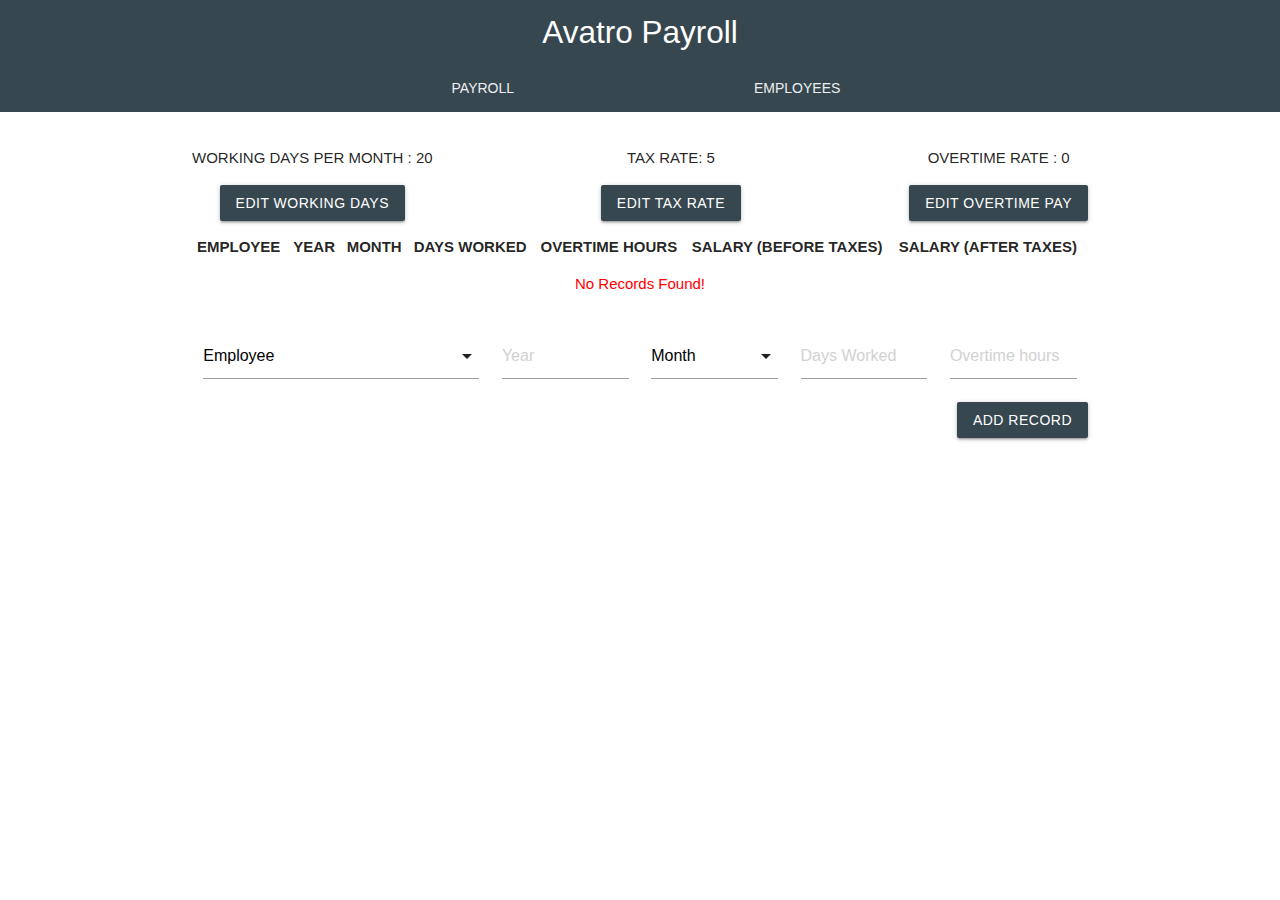
<file: index.html>
<!DOCTYPE html>
<html lang="en">

<head>
    <meta charset="UTF-8">
    <meta name="viewport" content="width=device-width, initial-scale=1.0">
    <link rel="stylesheet" href="https://cdnjs.cloudflare.com/ajax/libs/materialize/1.0.0/css/materialize.min.css">
    <link rel="stylesheet" href="style.css">
    <title>Avatro</title>
</head>

<body>

    <nav>
        <div class="nav-wrapper blue-grey darken-3">
            <div class="brand-logo center">Avatro Payroll</div>
        </div>
    </nav>
    <div class="row ">
        <div class="col s12 blue-grey darken-3">
            <ul class="tabs blue-grey darken-3">
                <li class="tab col s3"></li>
                <li class="tab col s3"><a class="my-tab" href="index.html">Payroll</a></li>
                <li class="tab col s3"><a class="my-tab" href="employees.html">Employees</a></li>
                <li class="tab col s3"></li>
            </ul>
        </div>
    </div>


    <div class="container">

        <div class="rates">
            <div class="value-buttons">
                <p><strong>WORKING DAYS PER MONTH : </strong><strong id="working-days"></strong></p>
                <a class="waves-effect waves-light btn blue-grey darken-3" id="edit-w-d">EDIT WORKING DAYS</a>

            </div>
            <div class="value-buttons">
                <p><strong>TAX RATE: </strong><strong id="tax-rate"></strong></p>
                <a class="waves-effect waves-light btn blue-grey darken-3" id="edit-t-r">EDIT TAX RATE</a>

            </div>
            <div class="value-buttons">
                <p><strong>OVERTIME RATE : </strong><strong id="overtime-rate"></strong></p>
                <a class="waves-effect waves-light btn blue-grey darken-3" id="edit-o-r">EDIT OVERTIME PAY</a>

            </div>
            
        </div>

        <table class="striped ">
            <thead>
                <tr>
                    <th>EMPLOYEE</th>
                    <th>YEAR</th>
                    <th>MONTH</th>
                    <th>DAYS WORKED</th>
                    <th>OVERTIME HOURS</th>
                    <th>SALARY (BEFORE TAXES)</th>
                    <th>SALARY (AFTER TAXES)</th>

                </tr>
            </thead>
            <tbody id="payroll_data">

            </tbody>
        </table>

        <div style="text-align: center; color: red;"><strong><span id="no-data"></span></strong></div>
        <br>

        <form class="row">
            <div class="input-field col s4">

                <select id="options" required></select>

            </div>

            <div class="input-field col s2">
                <input placeholder="Year" id="year" type="number" class="validate" required>
            </div>

            <div class="input-field col s2">
                <select id="month" required>
                    <option value="" disabled selected>Month</option>
                    <option value="January">January</option>
                    <option value="February">February</option>
                    <option value="March">March</option>
                    <option value="April">April</option>
                    <option value="May">May</option>
                    <option value="June">June</option>
                    <option value="July">July</option>
                    <option value="August">August</option>
                    <option value="September">September</option>
                    <option value="October">October</option>
                    <option value="November">November</option>
                    <option value="December">December</option>

                </select>
            </div>
            <div class="input-field col s2">
                <input placeholder="Days Worked" id="days" type="number" class="validate" required>
            </div>
            <div class="input-field col s2">
                <input placeholder="Overtime hours" id="overtime" type="number" class="validate" required>
            </div>

            <button type="submit" class="waves-effect waves-light btn blue-grey darken-3 right modal-trigger" id="addRecord">Add Record</button>

        </form>





    </div>

    <script type="text/javascript" src="https://code.jquery.com/jquery-2.1.1.min.js"></script>
    <script src="https://cdnjs.cloudflare.com/ajax/libs/materialize/1.0.0/js/materialize.min.js"></script>
    <script src="scripts/employee.js"></script>
    <script src="scripts/payroll.js"></script>
    <script src="scripts/database.js"></script>
    <script src="scripts/app-index.js"></script>


</body>

</html>
</file>
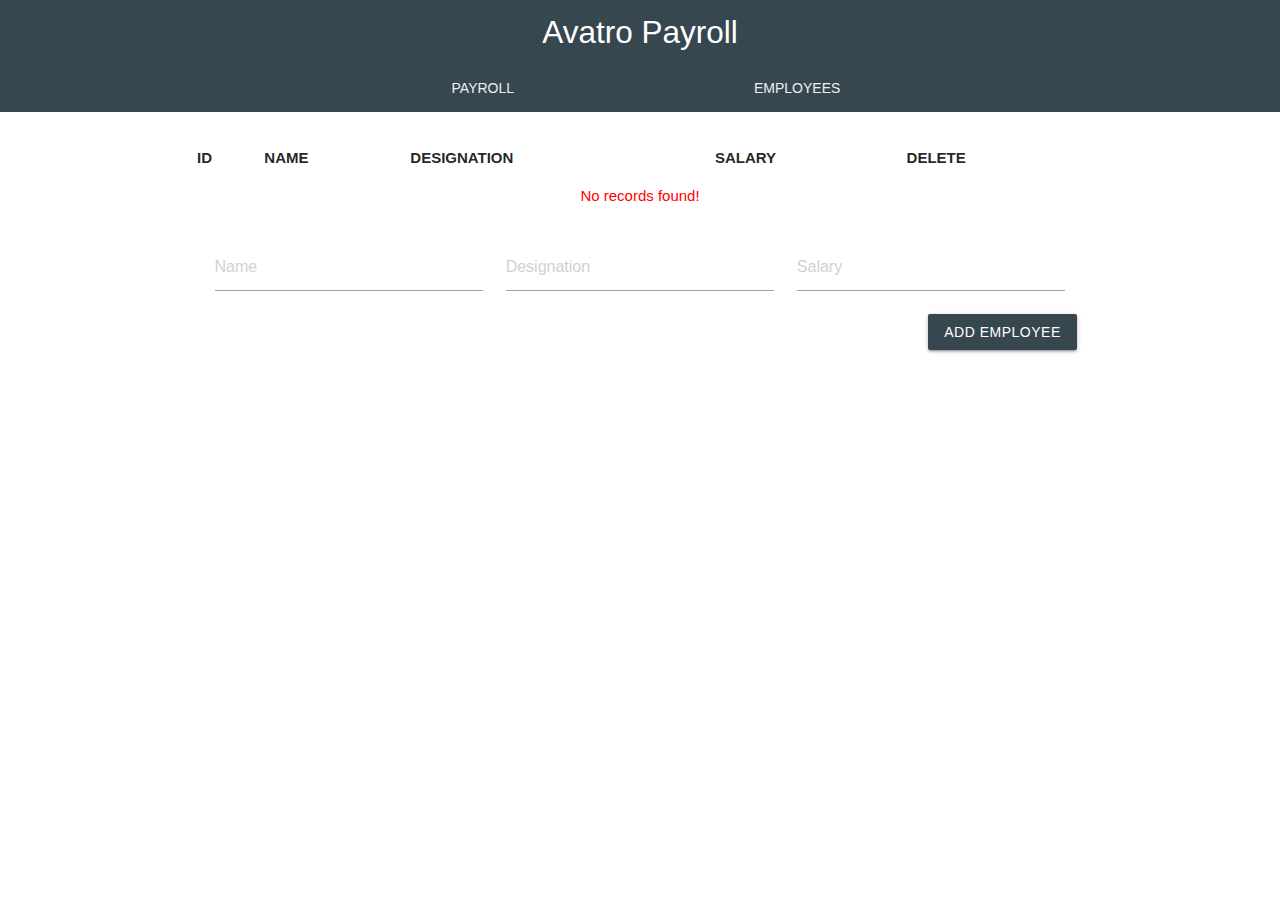
<file: employees.html>
<!DOCTYPE html>
<html lang="en">

<head>
    <meta charset="UTF-8">
    <meta name="viewport" content="width=device-width, initial-scale=1.0">
    <link rel="stylesheet" href="https://cdnjs.cloudflare.com/ajax/libs/materialize/1.0.0/css/materialize.min.css">
    <link rel="stylesheet" href="style.css">
    <title>Avatro</title>
</head>

<body>

    <nav>
        <div class="nav-wrapper blue-grey darken-3">
            <div class="brand-logo center">Avatro Payroll</div>
        </div>
    </nav>
    <div class="row ">
        <div class="col s12 blue-grey darken-3">
            <ul class="tabs blue-grey darken-3">
                <li class="tab col s3"></li>
                <li class="tab col s3"><a class="my-tab" href="index.html">Payroll</a></li>
                <li class="tab col s3"><a class="my-tab" href="employees.html">Employees</a></li>
                <li class="tab col s3"></li>
            </ul>
        </div>
    </div>

    <div class="container">

        <table class="striped ">
            <thead>
                <tr>
                    <th>ID</th>
                    <th>NAME</th>
                    <th>DESIGNATION</th>
                    <th>SALARY</th>
                    <th>DELETE</th>

                </tr>
            </thead>
            <tbody id="employee_data">

            </tbody>
        </table>

        <div style="text-align: center; color: red;"><strong><span id="no-data"></span></strong></div>
        <br>


        <div class="row">
            <form class="col s12">

                <div class="input-field col s4">
                    <input placeholder="Name" id="name" type="text" class="validate" required>
                </div>
                <div class="input-field col s4">
                    <input placeholder="Designation" id="designation" type="text" class="validate" required>
                </div>
                <div class="input-field col s4">
                    <input placeholder="Salary" id="salary" type="number" class="validate" required>
                </div>

                

                <button type="submit" class="waves-effect waves-light btn blue-grey darken-3 right modal-trigger" id="addEmployee">Add Employee</button>


            </form>
        </div>

    </div>










    <script src="https://cdnjs.cloudflare.com/ajax/libs/materialize/1.0.0/js/materialize.min.js"></script>
    <script src="scripts/employee.js"></script>
    <script src="scripts/payroll.js"></script>
    <script src="scripts/database.js"></script>
    <script src="scripts/app.js"></script>

</body>

</html>
</file>
<file: style.css>
.my-tab{
    color: #eceff1;
}

.tabs .tab a{
    color: #eceff1;
}

.rates{
    display: flex;
    flex-direction: row;
    justify-content: space-between;
}
.value-buttons{
    text-align: center;
}
</file>
